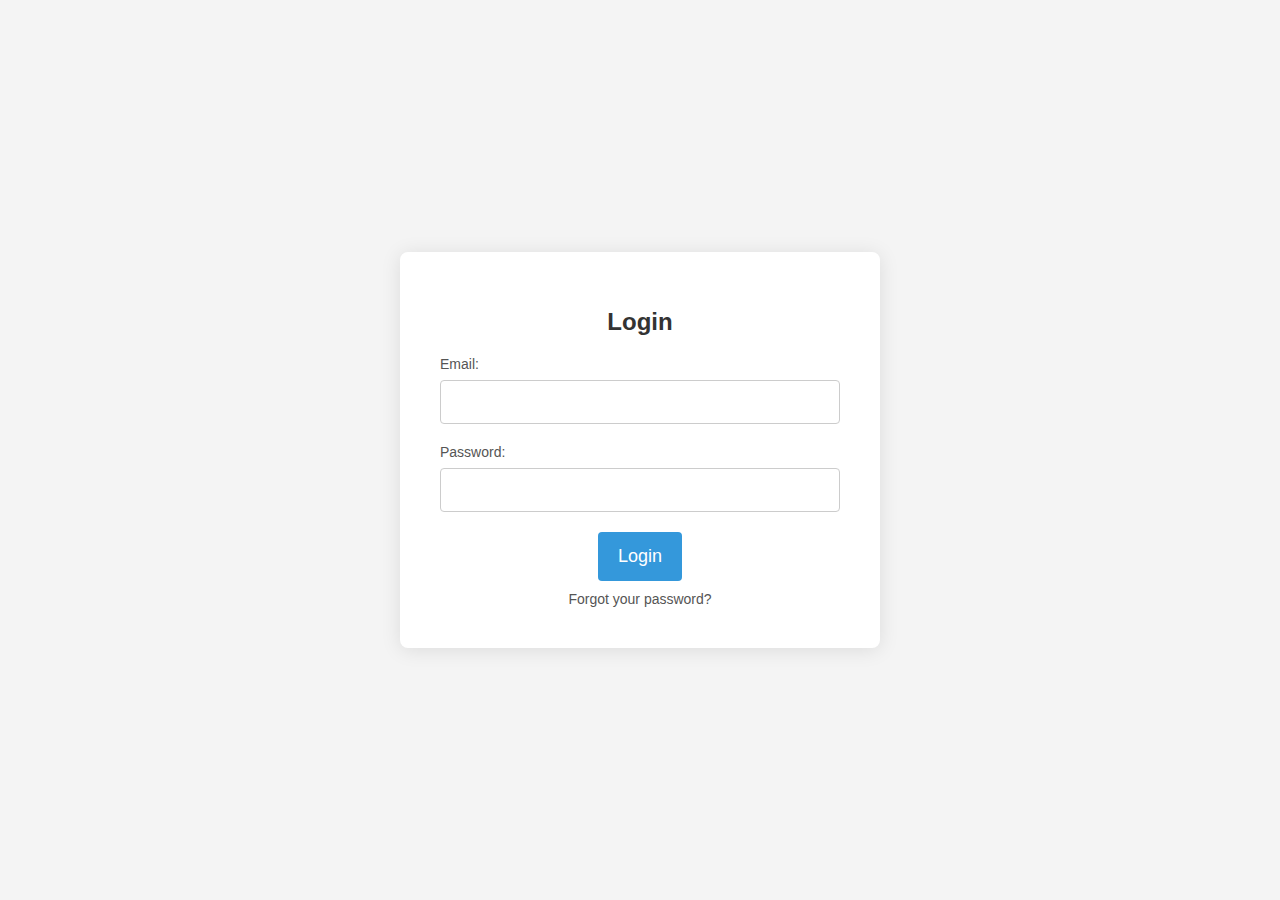
<file: login.html>
<!DOCTYPE html>
<html lang="en">
<head>
    <meta charset="UTF-8">
    <meta name="viewport" content="width=device-width, initial-scale=1.0">
    <title>Professional Login</title>
    <style>
        body {
            font-family: 'Arial', sans-serif;
            background-color: #f4f4f4;
            margin: 0;
            display: flex;
            justify-content: center;
            align-items: center;
            height: 100vh;
        }

        .container {
            background-color: #fff;
            border-radius: 8px;
            box-shadow: 0 2px 20px rgba(0, 0, 0, 0.1);
            padding: 40px;
            width: 400px;
            text-align: center;
        }

        h1 {
            color: #333;
            margin-bottom: 20px;
            font-size: 24px;
        }

        label {
            display: block;
            text-align: left;
            margin-bottom: 8px;
            color: #555;
            font-size: 14px;
        }

        input {
            width: 100%;
            padding: 12px;
            margin-bottom: 20px;
            box-sizing: border-box;
            border: 1px solid #ccc;
            border-radius: 4px;
            font-size: 16px;
        }

        button {
            background-color: #3498db;
            color: white;
            padding: 14px 20px;
            border: none;
            border-radius: 4px;
            cursor: pointer;
            font-size: 18px;
            transition: background-color 0.3s ease;
        }

        button:hover {
            background-color: #2980b9;
        }

        .forgot-password {
            margin-top: 10px;
            color: #555;
            text-decoration: none;
            display: inline-block;
            font-size: 14px;
        }
    </style>
</head>
<body>

<div class="container">
    <h1>Login</h1>
    <form action="#" method="post">
        <label for="email">Email:</label>
        <input type="email" id="email" name="email" required>

        <label for="password">Password:</label>
        <input type="password" id="password" name="password" required>

        <button type="submit">Login</button>
    </form>
    <a href="#" class="forgot-password">Forgot your password?</a>
</div>
    
</body>
</html>
</file>
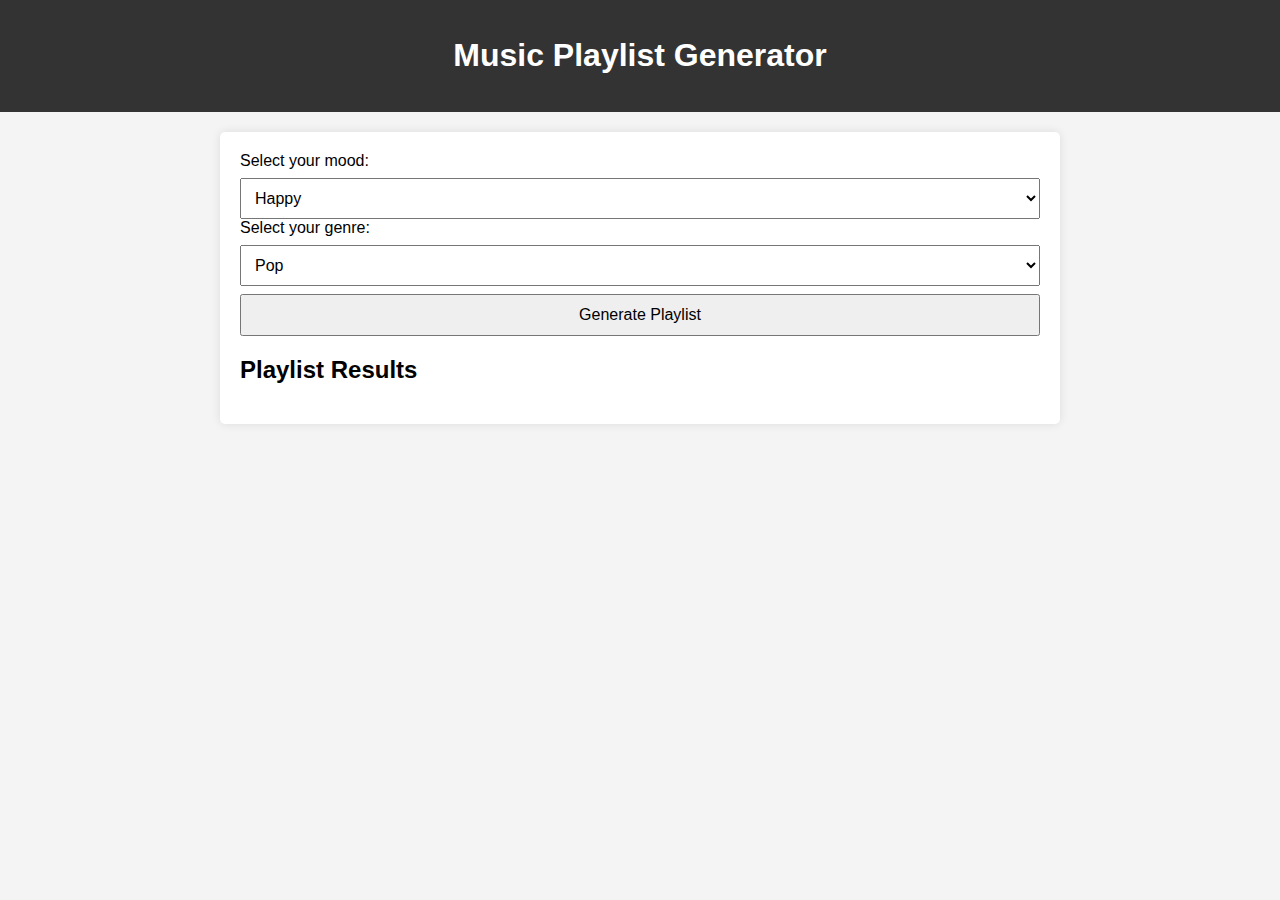
<file: playlist.html>
<!DOCTYPE html>
<html lang="en">
<head>
    <meta charset="UTF-8">
    <meta name="viewport" content="width=device-width, initial-scale=1.0">
    <title>Music Playlist Generator</title>
    <style>
        body {
            font-family: 'Arial', sans-serif;
            margin: 0;
            padding: 0;
            background-color: #f4f4f4;
        }

        header {
            background-color: #333;
            color: #fff;
            padding: 1em;
            text-align: center;
        }

        main {
            max-width: 800px;
            margin: 20px auto;
            padding: 20px;
            background-color: #fff;
            box-shadow: 0 0 10px rgba(0, 0, 0, 0.1);
            border-radius: 5px;
        }

        #form-section,
        #result-section {
            margin-bottom: 20px;
        }

        label {
            margin-bottom: 8px;
        }

        select, button {
            margin-top: 8px;
            padding: 10px;
            font-size: 16px;
            width: 100%;
        }

        #playlistResult {
            margin-top: 10px;
        }

        /* Add more styling as needed */
    </style>
</head>
<body>

<header>
    <h1>Music Playlist Generator</h1>
</header>

<main>
    <section id="form-section">
        <label for="mood">Select your mood:</label>
        <select id="mood" required>
            <option value="happy">Happy</option>
            <option value="sad">Sad</option>
            <option value="energetic">Energetic</option>
            <!-- Add more mood options as needed -->
        </select>

        <label for="genre">Select your genre:</label>
        <select id="genre" required>
            <option value="pop">Pop</option>
            <option value="rock">Rock</option>
            <option value="hiphop">Hip Hop</option>
            <!-- Add more genre options as needed -->
        </select>

        <button onclick="generatePlaylist()">Generate Playlist</button>
    </section>

    <section id="result-section">
        <h2>Playlist Results</h2>
        <div id="playlistResult"></div>
    </section>
</main>

<script>
    function generatePlaylist() {
        const mood = document.getElementById('mood').value;
        const genre = document.getElementById('genre').value;

        // In a real application, you would make an API request to fetch the playlist based on mood and genre.
        // For simplicity, we'll just display a message here.
        const playlistResult = document.getElementById('playlistResult');
        playlistResult.innerHTML = `<p>Your ${mood} ${genre} playlist is ready!</p>`;
    }
</script>

</body>
</html>
</file>
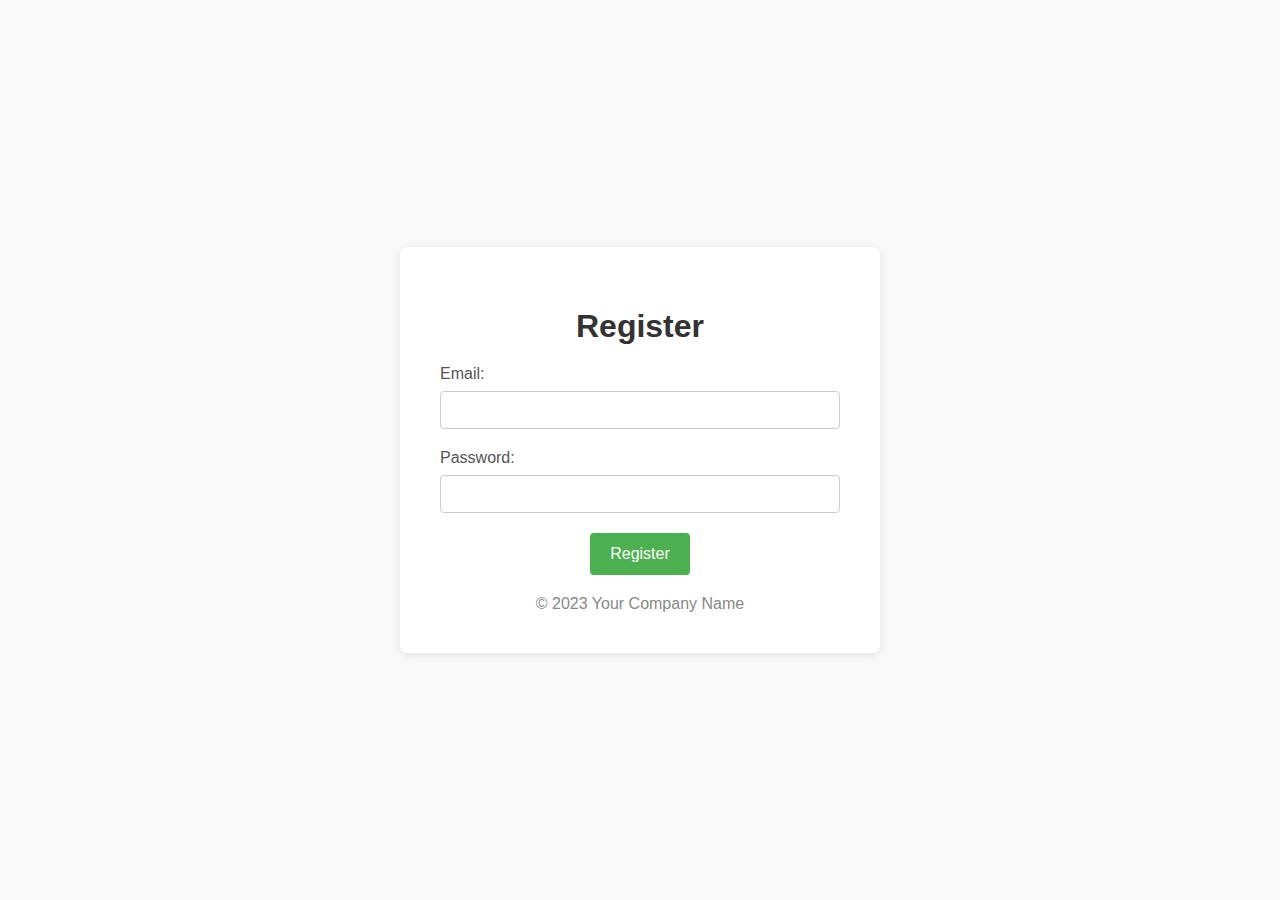
<file: resgistration.html>
<!DOCTYPE html>
<html lang="en">
<head>
    <meta charset="UTF-8">
    <meta name="viewport" content="width=device-width, initial-scale=1.0">
    <title>Professional Registration Form</title>
    <style>
        body {
            font-family: 'Arial', sans-serif;
            background-color: #f9f9f9;
            margin: 0;
            display: flex;
            justify-content: center;
            align-items: center;
            height: 100vh;
        }

        .container {
            background-color: #fff;
            border-radius: 8px;
            box-shadow: 0 2px 10px rgba(0, 0, 0, 0.1);
            padding: 40px;
            width: 400px;
            text-align: center;
        }

        h1 {
            color: #333;
            margin-bottom: 20px;
        }

        label {
            display: block;
            text-align: left;
            margin-bottom: 8px;
            color: #555;
        }

        input {
            width: 100%;
            padding: 10px;
            margin-bottom: 20px;
            box-sizing: border-box;
            border: 1px solid #ccc;
            border-radius: 4px;
            font-size: 14px;
        }

        button {
            background-color: #4caf50;
            color: white;
            padding: 12px 20px;
            border: none;
            border-radius: 4px;
            cursor: pointer;
            font-size: 16px;
        }

        button:hover {
            background-color: #45a049;
        }

        footer {
            margin-top: 20px;
            color: #888;
        }
    </style>
</head>
<body>

<div class="container">
    <h1>Register</h1>
    <form action="#" method="post">
        <label for="email">Email:</label>
        <input type="email" id="email" name="email" required>

        <label for="password">Password:</label>
        <input type="password" id="password" name="password" required>

        <button type="submit">Register</button>
    </form>
    <footer>&copy; 2023 Your Company Name</footer>
</div>

</body>
</html>
</file>
